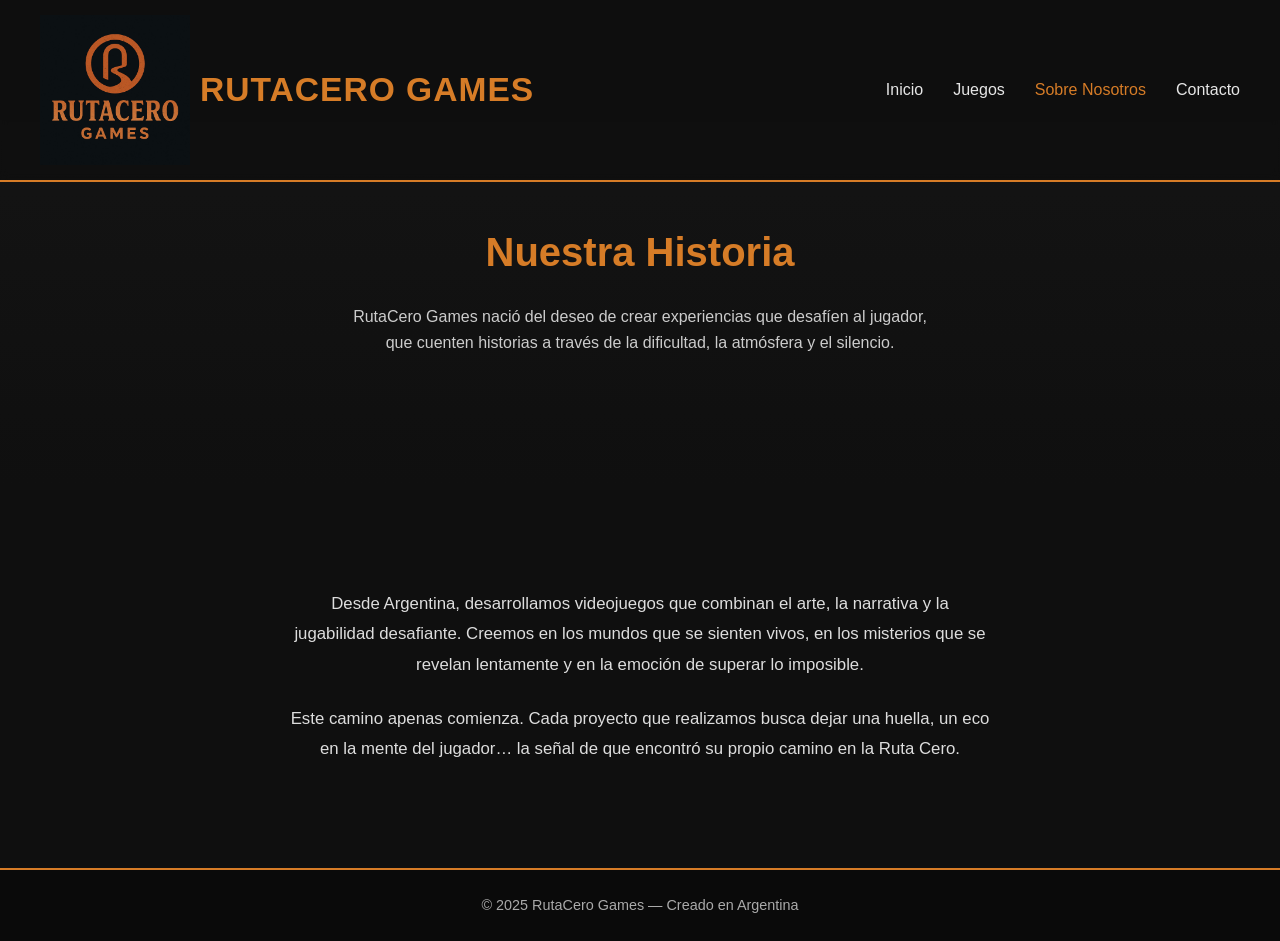
<file: RutaCeroGames (actualizado)/about.html>
<!DOCTYPE html>
<html lang="es">
<head>
  <meta charset="UTF-8" />
  <meta name="viewport" content="width=device-width, initial-scale=1.0" />
  <title>Sobre Nosotros | RutaCero Games</title>
  <link rel="stylesheet" href="style.css" />
  <script defer src="script.js"></script>
</head>
<body>
  <header>
    <nav id="navbar">
      <div class="logo">
        <img src="imagenes/logo.png" alt="RutaCero Games Logo" />
        <h1>RutaCero Games</h1>
      </div>

      <div class="menu-toggle" id="menu-toggle" aria-label="Abrir menú">
        <span></span>
        <span></span>
        <span></span>
      </div>

      <ul id="nav-menu">
        <li><a href="index.html">Inicio</a></li>
        <li><a href="games.html">Juegos</a></li>
        <li><a href="about.html" class="active">Sobre Nosotros</a></li>
        <li><a href="contact.html">Contacto</a></li>
      </ul>
    </nav>
  </header>

  <main>
    <section class="hero about-hero fade-in">
      <h1>Nuestra Historia</h1>
      <p>
        RutaCero Games nació del deseo de crear experiencias que desafíen al jugador,
        que cuenten historias a través de la dificultad, la atmósfera y el silencio.
      </p>
    </section>

    <section class="about-content container fade-in">
      <p>
        Desde Argentina, desarrollamos videojuegos que combinan el arte, la narrativa y la jugabilidad desafiante.
        Creemos en los mundos que se sienten vivos, en los misterios que se revelan lentamente
        y en la emoción de superar lo imposible.
      </p>

      <p>
        Este camino apenas comienza. Cada proyecto que realizamos busca dejar una huella,
        un eco en la mente del jugador… la señal de que encontró su propio camino en la Ruta Cero.
      </p>
    </section>
  </main>

  <footer>
    <p>© 2025 RutaCero Games — Creado en Argentina</p>
  </footer>
</body>
</html>
</file>
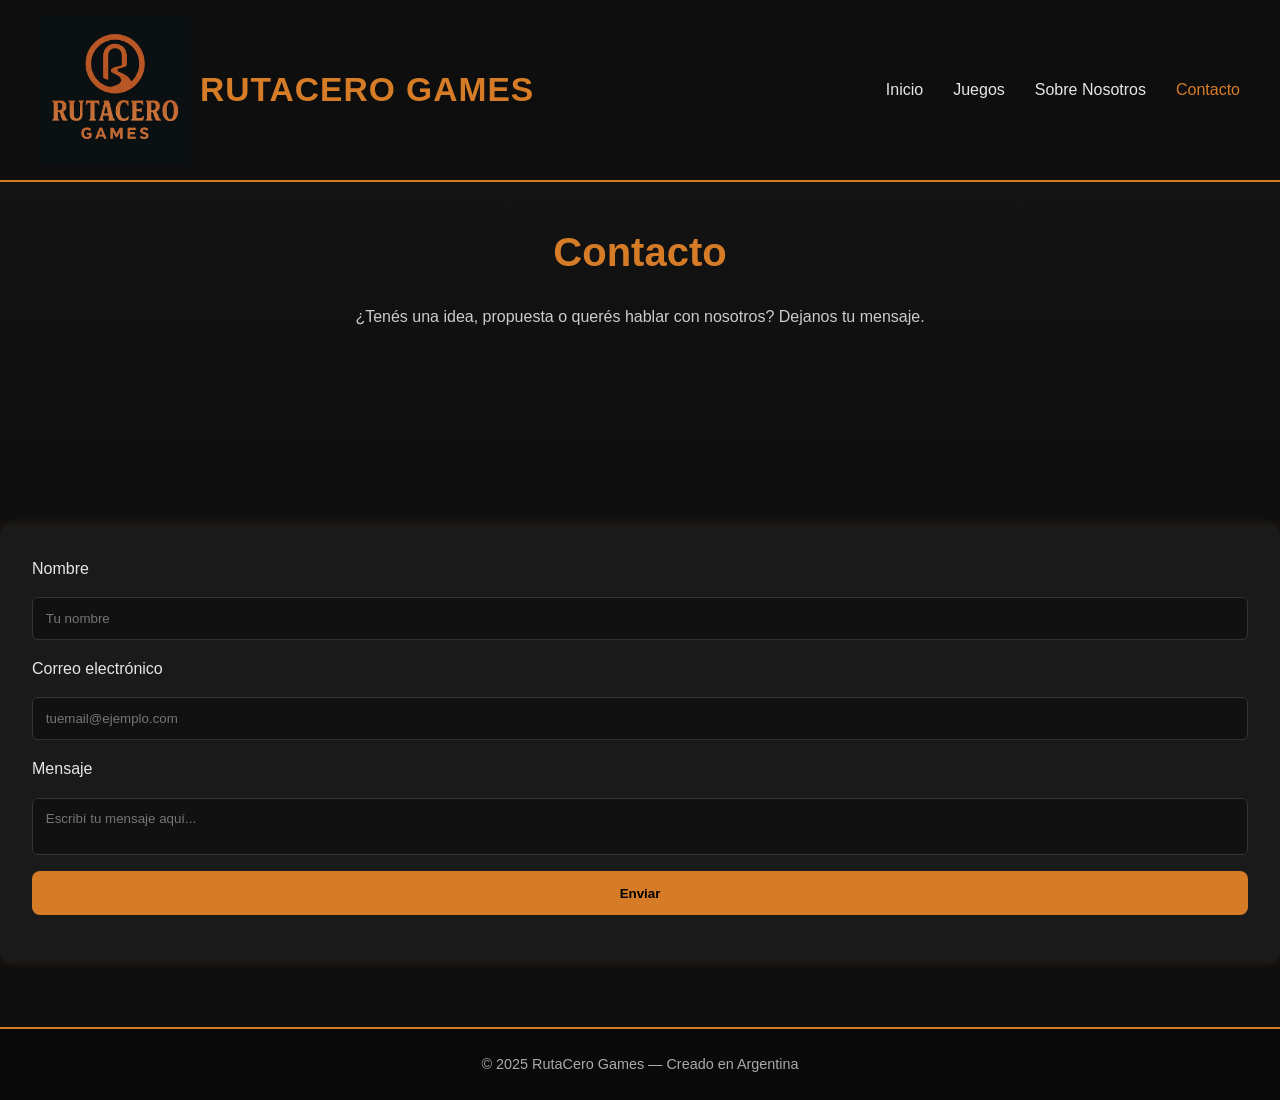
<file: RutaCeroGames (actualizado)/contact.html>
<!DOCTYPE html>
<html lang="es">
<head>
  <meta charset="UTF-8" />
  <meta name="viewport" content="width=device-width, initial-scale=1.0" />
  <title>Contacto | RutaCero Games</title>
  <link rel="stylesheet" href="style.css" />
  <script defer src="script.js"></script>
</head>
<body>
  <header>
    <nav id="navbar">
      <div class="logo">
        <img src="imagenes/logo.png" alt="RutaCero Games Logo" />
        <h1>RutaCero Games</h1>
      </div>

      <div class="menu-toggle" id="menu-toggle" aria-label="Abrir menú">
        <span></span>
        <span></span>
        <span></span>
      </div>

      <ul id="nav-menu">
        <li><a href="index.html">Inicio</a></li>
        <li><a href="games.html">Juegos</a></li>
        <li><a href="about.html">Sobre Nosotros</a></li>
        <li><a href="contact.html" class="active">Contacto</a></li>
      </ul>
    </nav>
  </header>

  <main>
    <section class="hero contact-hero fade-in">
      <h1>Contacto</h1>
      <p>¿Tenés una idea, propuesta o querés hablar con nosotros? Dejanos tu mensaje.</p>
    </section>

    <section class="contact-form-section container fade-in">
      <form id="contact-form">
        <label for="name">Nombre</label>
        <input type="text" id="name" name="name" placeholder="Tu nombre" required>

        <label for="email">Correo electrónico</label>
        <input type="email" id="email" name="email" placeholder="tuemail@ejemplo.com" required>

        <label for="message">Mensaje</label>
        <textarea id="message" name="message" placeholder="Escribí tu mensaje aquí..." required></textarea>

        <button type="submit">Enviar</button>
        <p id="form-status"></p>
      </form>
    </section>
  </main>

  <footer>
    <p>© 2025 RutaCero Games — Creado en Argentina</p>
  </footer>

  <script>
    const form = document.getElementById('contact-form');
    const statusText = document.getElementById('form-status');

    form.addEventListener('submit', (e) => {
      e.preventDefault();

      const name = form.name.value.trim();
      const email = form.email.value.trim();
      const message = form.message.value.trim();

      if (!name || !email || !message) {
        statusText.textContent = "Por favor, completá todos los campos.";
        statusText.style.color = "tomato";
        return;
      }

      statusText.textContent = "Mensaje enviado con éxito. ¡Gracias por contactarte!";
      statusText.style.color = "#ffa34d";
      form.reset();
    });
  </script>
</body>
</html>
</file>
<file: RutaCeroGames (actualizado)/style.css>
/* ============================================
   RutaCero Games - Estilo General
   ============================================ */

/* --- Variables globales --- */
:root {
  --bg-color: #0f0f0f;
  --text-color: #e6e6e6;
  --accent-color: #d67c27; /* naranja terroso del logo */
  --secondary-color: #1a1a1a;
  --font-main: 'Poppins', 'Segoe UI', sans-serif;
  --transition: 0.3s ease;
}

/* --- Reset básico --- */
* {
  margin: 0;
  padding: 0;
  box-sizing: border-box;
}

body {
  background-color: var(--bg-color);
  color: var(--text-color);
  font-family: var(--font-main);
  line-height: 1.6;
}

/* --- Header --- */
header {
  position: fixed;
  top: 0;
  width: 100%;
  background-color: rgba(15, 15, 15, 0.95);
  border-bottom: 2px solid var(--accent-color);
  z-index: 1000;
  backdrop-filter: blur(4px);
}

nav {
  display: flex;
  align-items: center;
  justify-content: space-between;
  padding: 15px 40px;
}

.logo {
  display: flex;
  align-items: center;
  gap: 10px;
  font-size: 1.4rem;
  font-weight: 600;
  color: var(--accent-color);
  letter-spacing: 1px;
  text-transform: uppercase;
}

.logo img {
  max-width: 150px; /* 🔹 evita que tape el menú */
  height: auto;
}

.logo span {
  color: var(--text-color);
}

/* --- Menú de navegación --- */
nav ul {
  display: flex;
  list-style: none;
  gap: 30px;
}

nav ul li a {
  text-decoration: none;
  color: var(--text-color);
  transition: color var(--transition);
  font-weight: 500;
}

nav ul li a:hover,
nav ul li a.active {
  color: var(--accent-color);
}

/* --- Botón menú móvil --- */
.menu-toggle {
  display: none;
  flex-direction: column;
  gap: 5px;
  background: none;
  border: none;
  cursor: pointer;
  z-index: 1100; /* 🔹 asegura que esté por encima del logo */
  position: relative;
}

.menu-toggle span {
  width: 25px;
  height: 3px;
  background-color: var(--text-color);
  transition: var(--transition);
}

/* --- Sección principal (Hero) --- */
main {
  padding-top: 120px;
}

.hero {
  text-align: center;
  padding: 100px 20px;
  background: linear-gradient(180deg, #141414, #0f0f0f);
}

.hero h1,
.hero h2 {
  color: var(--accent-color);
  font-size: 2.5rem;
  margin-bottom: 20px;
}

.hero p {
  max-width: 600px;
  margin: 0 auto 30px;
  color: #ccc;
}

.btn {
  background-color: var(--accent-color);
  color: var(--bg-color);
  padding: 12px 30px;
  border-radius: 30px;
  text-decoration: none;
  font-weight: bold;
  transition: var(--transition);
}

.btn:hover {
  background-color: #ff9733;
}

/* --- Galería de Juegos --- */
.games-gallery {
  display: grid;
  grid-template-columns: repeat(auto-fit, minmax(280px, 1fr));
  gap: 2rem;
  padding: 4rem 0;
}

.game-card {
  background-color: var(--secondary-color);
  border-radius: 12px;
  overflow: hidden;
  box-shadow: 0 0 12px rgba(255, 163, 77, 0.1);
  transition: transform 0.3s ease, box-shadow 0.3s ease;
}

.game-card:hover {
  transform: translateY(-5px);
  box-shadow: 0 0 18px rgba(255, 163, 77, 0.2);
}

.game-card img {
  width: 100%;
  height: 180px;
  object-fit: cover;
}

.game-card h3 {
  color: var(--accent-color);
  font-size: 1.4rem;
  margin: 1rem;
}

.game-card p {
  margin: 0 1rem 1.5rem;
  font-size: 0.95rem;
}

/* --- Sección Nosotros --- */
.about-content {
  padding: 5rem 0;
  text-align: center;
}

.about-content p {
  margin: 1.5rem auto;
  max-width: 700px;
  color: #ddd;
  line-height: 1.8;
  font-size: 1.05rem;
}

/* --- Formulario de Contacto --- */
.contact-form-section {
  padding: 4rem 0;
}

form {
  display: flex;
  flex-direction: column;
  gap: 1rem;
  background-color: var(--secondary-color);
  padding: 2rem;
  border-radius: 12px;
  box-shadow: 0 0 12px rgba(255, 163, 77, 0.1);
}

form label {
  font-weight: 500;
}

form input,
form textarea {
  background-color: #111;
  color: var(--text-color);
  border: 1px solid #333;
  padding: 0.8rem;
  border-radius: 6px;
  resize: none;
  font-family: inherit;
  transition: border-color 0.3s ease, box-shadow 0.3s ease;
}

form input:focus,
form textarea:focus {
  outline: none;
  border-color: var(--accent-color);
  box-shadow: 0 0 8px rgba(255, 163, 77, 0.3);
}

form button {
  background-color: var(--accent-color);
  color: #000;
  border: none;
  padding: 0.9rem;
  font-weight: 600;
  cursor: pointer;
  border-radius: 8px;
  transition: background 0.3s ease;
}

form button:hover {
  background-color: #ffb36b;
}

/* --- Footer --- */
footer {
  text-align: center;
  padding: 1.5rem 0;
  font-size: 0.9rem;
  background-color: #0a0a0a;
  color: #aaa;
  border-top: 2px solid var(--accent-color);
}

/* --- Animaciones --- */
.fade-in {
  opacity: 0;
  transform: translateY(30px);
  transition: opacity 1s ease, transform 1s ease;
}

.fade-in.visible {
  opacity: 1;
  transform: translateY(0);
}

/* --- Responsive --- */
@media (max-width: 768px) {
  nav ul {
    display: none;
    flex-direction: column;
    background-color: rgba(20, 20, 20, 0.98);
    position: absolute;
    top: 70px;
    right: 20px;
    width: 200px;
    padding: 1rem;
    border-radius: 8px;
    text-align: center;
  }

  nav ul.active {
    display: flex;
  }

  .menu-toggle {
    display: flex;
  }

  .hero h1,
  .hero h2 {
    font-size: 2rem;
  }

  .hero p {
    font-size: 1rem;
    width: 90%;
  }

  .games-gallery {
    grid-template-columns: 1fr;
  }

  header {
    box-shadow: 0 2px 10px rgba(0, 0, 0, 0.4);
  }
}

/* ===============================
   --- Mejoras visuales y animaciones ---
   =============================== */

/* Fondo al abrir el menú */
.nav-overlay {
  position: fixed;
  top: 0;
  left: 0;
  width: 100%;
  height: 100%;
  background-color: rgba(0, 0, 0, 0.6);
  backdrop-filter: blur(3px);
  opacity: 0;
  visibility: hidden;
  transition: opacity 0.3s ease, visibility 0.3s ease;
  z-index: 900;
}

.nav-overlay.active {
  opacity: 1;
  visibility: visible;
}

/* Animación del menú hamburguesa */
.menu-toggle.open span:nth-child(1) {
  transform: rotate(45deg) translateY(8px);
}

.menu-toggle.open span:nth-child(2) {
  opacity: 0;
}

.menu-toggle.open span:nth-child(3) {
  transform: rotate(-45deg) translateY(-8px);
}

/* Transiciones suaves */
.menu-toggle span {
  transition: all 0.3s ease;
}

/* Cambio de color del header al hacer scroll */
header.scrolled {
  background-color: rgba(120, 30, 20, 0.9); /* tono rojizo oscuro */
  box-shadow: 0 2px 10px rgba(255, 120, 90, 0.25);
  transition: background-color 0.4s ease, box-shadow 0.4s ease;
}
</file>
